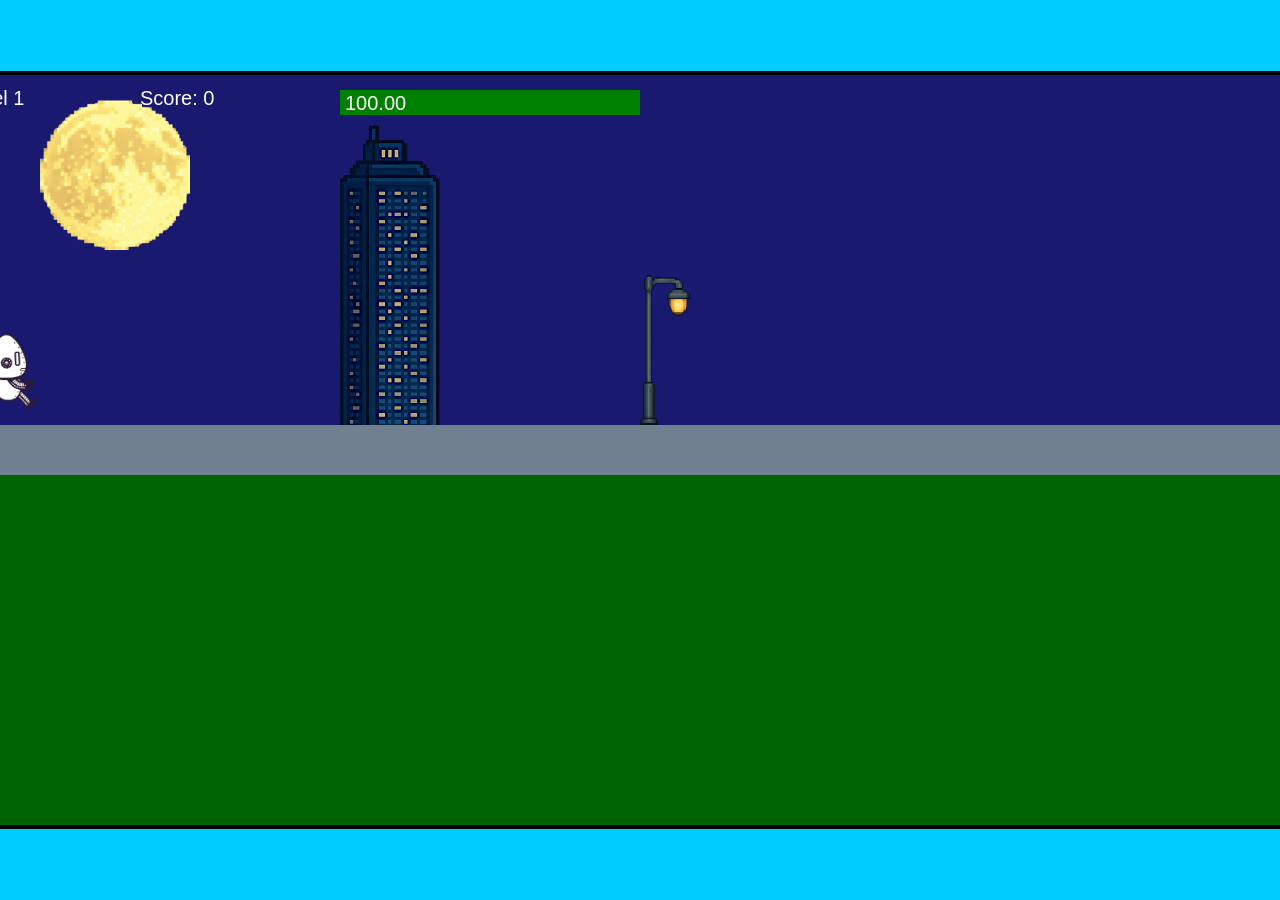
<file: fsd-projects/runtime/index.html>
<!DOCTYPE html>
<html lang="en">
  <head>
    <meta charset="UTF-8" />
    <meta name="viewport" content="width=device-width, initial-scale=1.0" />
    <title>Runtime Neo</title>
    <link rel="stylesheet" href="runtime.css" />
    <script src="https://code.jquery.com/jquery-3.1.0.js"></script>
    <script src="setup.js"></script>
    <script src="levels.js"></script>
    <script src="scenery.js"></script>
    <script src="student.js"></script>
    <script src="main.js"></script>
  </head>
  <body id="body">
    <canvas id="gameCanvas" width="1400" height="750"></canvas>
    <img id="player" src="images/halle.png" />
    <img id="projectile" src="images/projectile.png" />
    <img id="basicPlatform" src="images/interactable/basicPlatform.png" />
    <img id="spikes" src="images/interactable/spikes.png" />
    <img id="bug" src="images/interactable/bug.png" />
    <img id="healthUp" src="images/interactable/healthUp.png" />
    <img id="flag" src="images/interactable/flag.png" />
    <img id="moon" src="images/backgrounds/moon.png" />
    <img id="building" src="images/backgrounds/building.png" />
    <img id="lamp" src="images/backgrounds/lamp.png" />
  </body>
</html>
</file>
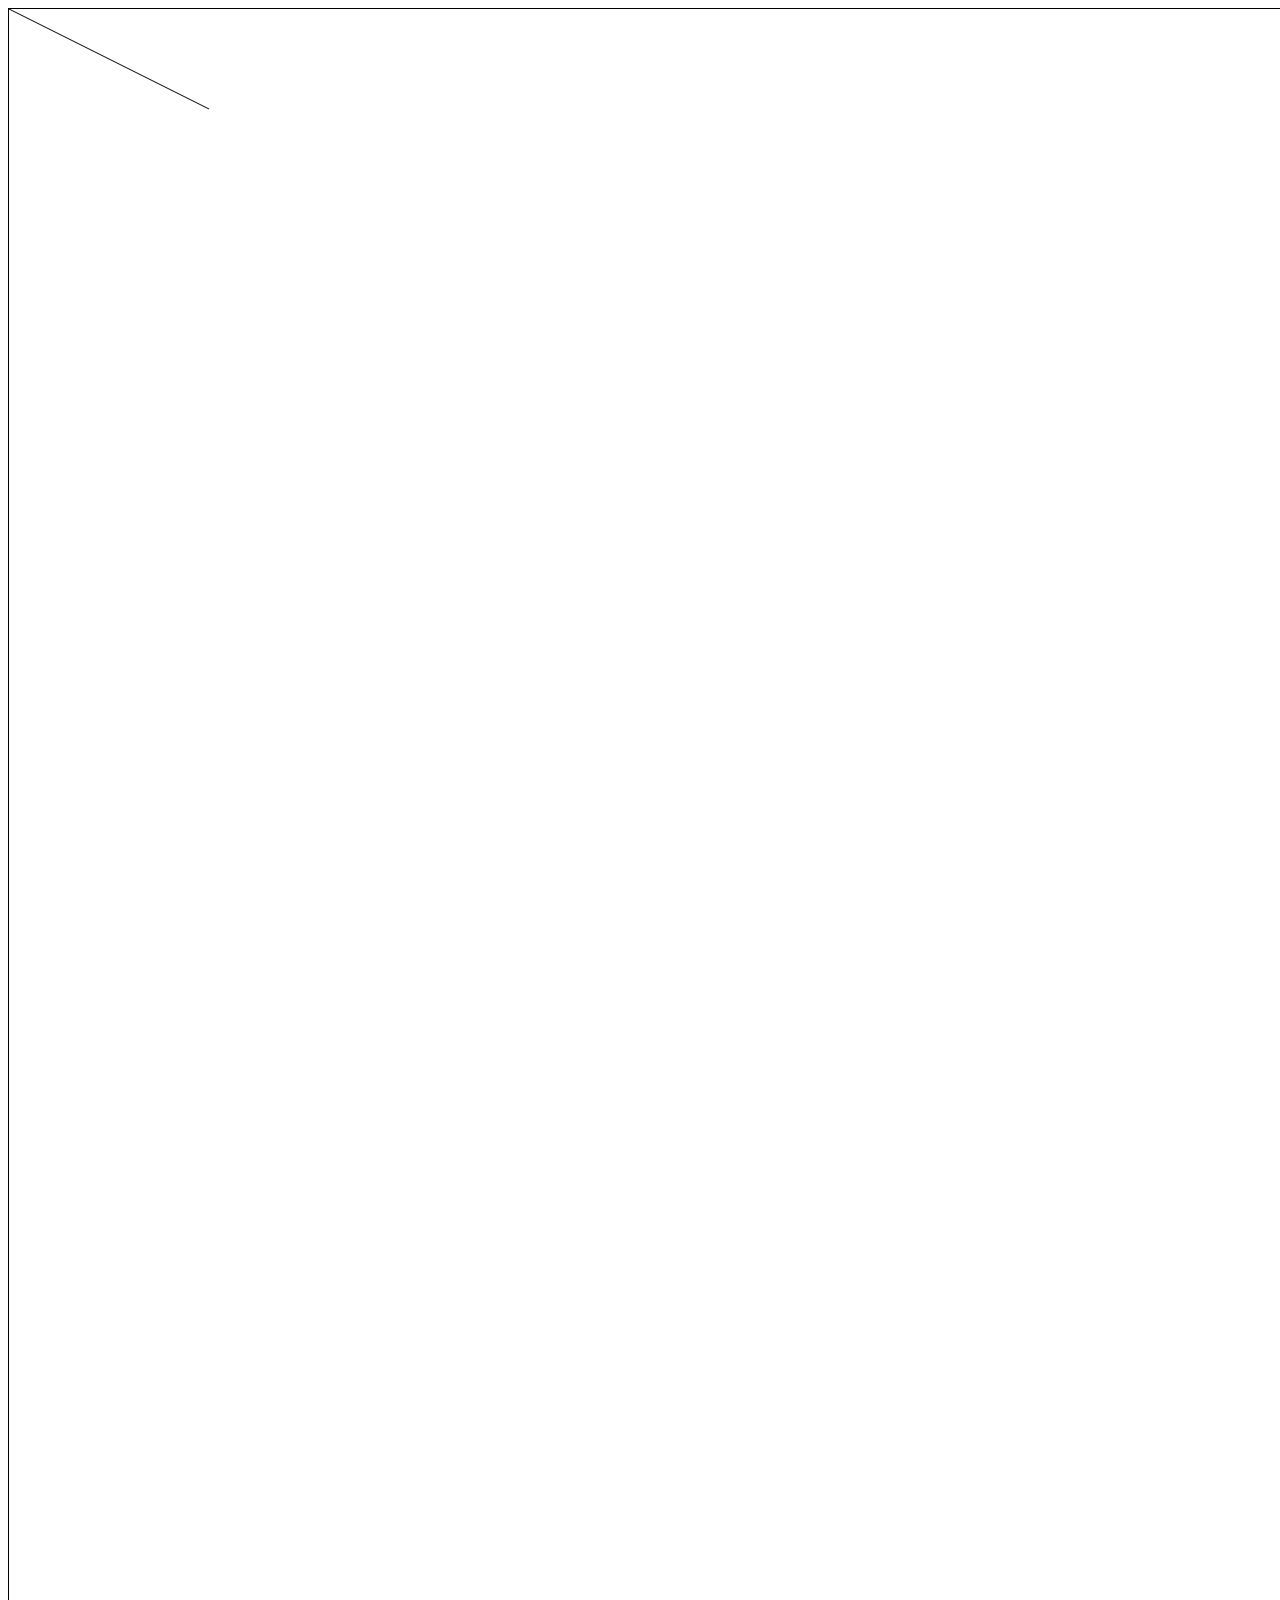
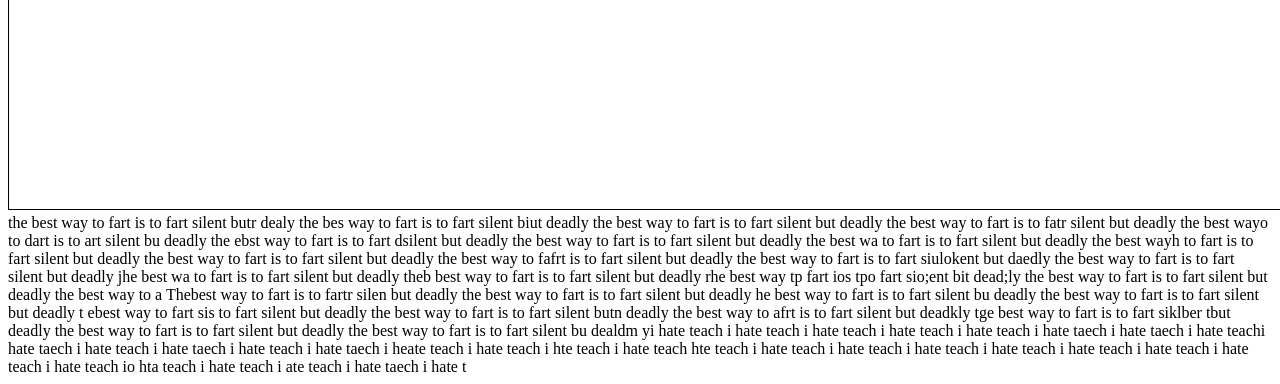
<file: canvas.html>
<!DOCTYPE html>
<html>

<head>

</head>


<body>
     <canvas id="myCanvas" width=5000" height="5000" style="border:1px solid #000000;">
</canvas>
</body>

</html>
the best way to fart is to fart silent butr dealy the bes way to fart is to fart silent biut deadly the best way to fart is to fart silent but deadly  the best way to fart is to fatr silent but deadly the best wayo  to dart is to art silent bu deadly the ebst way to fart is to fart dsilent but deadly the best way to fart is to  fart silent but deadly the best wa to fart is to fart silent but deadly the best wayh to fart is to fart silent but deadly the best way to fart is to fart silent but deadly the best way to fafrt is to fart silent but deadly the best way to fart is to fart siulokent but daedly the best way to fart is to fart silent but deadly jhe best wa to fart is to fart silent but deadly theb best way to fart is to fart silent but deadly rhe best way tp fart ios tpo fart sio;ent bit dead;ly the best way to fart is to fart silent but deadly the best way to a Thebest way to fart is to fartr silen but deadly the best way to fart is to fart silent but deadly he best way to fart is to fart silent bu deadly the best way to fart is to fart silent but deadly t ebest way to fart sis to fart silent but deadly the best way to fart is to fart silent butn  deadly the best way to afrt is to fart silent but deadkly tge best way to fart is to fart siklber tbut deadly the best way to fart is to fart silent but deadly the best way to fart is to fart silent bu dealdm yi hate teach i hate teach i hate teach i hate teach i hate teach i hate taech i hate taech i hate teachi hate taech i hate teach i hate taech i hate teach i hate taech i heate teach i hate teach i hte teach i hate teach   hte teach i hate teach i hate teach i hate teach i hate teach i hate teach i hate teach i hate teach i hate teach io hta teach i hate teach i ate teach  i hate taech i hate t
<script>
var c = document.getElementById("myCanvas");
var ctx = c.getContext("2d");
ctx.moveTo(0, 0);
ctx.lineTo(200, 100);
ctx.stroke();
ctv.filRect(5000, 5000, 5000,5000)
</script>
</file>
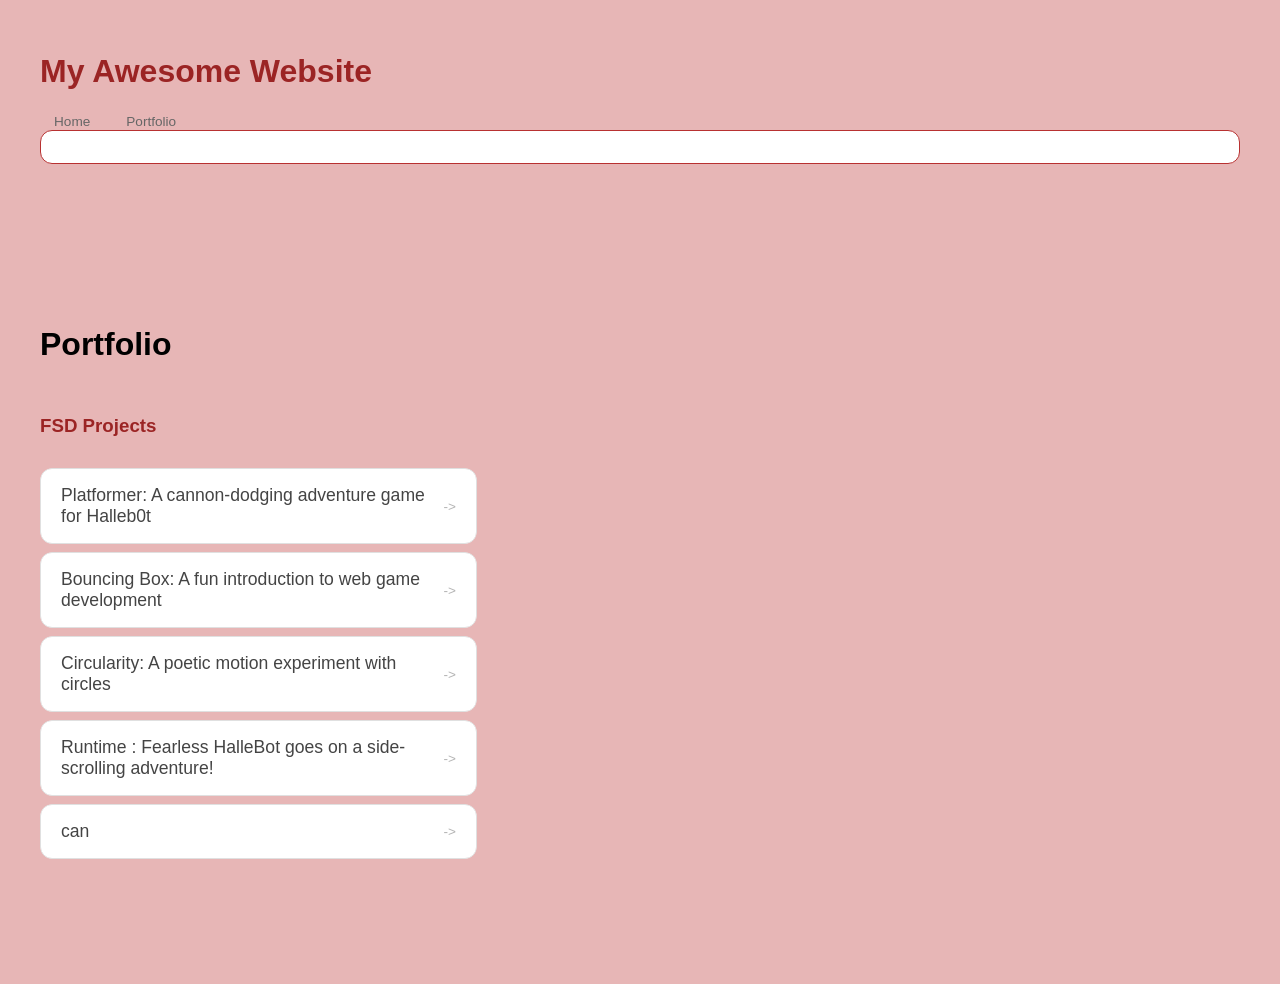
<file: portfolio.html>
<!DOCTYPE html>
<html>

<head>
  <title>Welcome
  </title>
  <link rel="stylesheet" href="style.css" />
</head>

<body>
  <!-- All content goes here -->
  <div id="all-contents">
    <h1>My Awesome Website</h1>
    <ul id="nav-ul">
      <li class="nav-li">
        <a href="index.html">Home</a>
      </li>
      <li class="nav-li">
        <a href="portfolio.html">Portfolio</a>
      </li>
    </ul>
    <nav>

    </nav>

    <main>

      <div id class="content">
        <h1>
          Portfolio
        </h1>
        <h3>
          FSD Projects
        </h3>
        <ul id="portfolio">
          <li>
            <a href="fsd-projects/platformer/">Platformer: A cannon-dodging adventure game for Halleb0t</a>
          </li>
          <li>
            <a href="fsd-projects/bouncing-box/">Bouncing Box: A fun introduction to web game development</a>
          </li>
          <li>
            <a href="fsd-projects/circularity/">Circularity: A poetic motion experiment with circles</a>
          </li>
          <li>
            <a href="fsd-projects/runtime/">Runtime : Fearless HalleBot goes on a side-scrolling adventure!</a>
          </li>
          <li>
            <a href="canvas.html">can</a>
          </li>
        </ul>
        <!-- ASD Projects will go here -->
      </div>
    </main>
  </div>
</body>

</html>
</file>
<file: fsd-projects/runtime/runtime.css>
/* runtime.css */
/* Styles for Runtime Neo auto-runner game */

img {
  display: none;
}

#gameCanvas {
  position: absolute;
  border: 4px solid #000;
  top: 50%;
  left: 50%;
  transform: translate(-50%, -50%);
}

body {
  margin: 0;
  background-color: #00ccff;
  font-family: Arial, sans-serif;
  text-align: center;
  overflow: hidden;
}
</file>
<file: style.css>
* {
  box-sizing: border-box;
}

body {
  margin: 0;
  background: #947706;
  color: #222;
  font-family: "Helvetica Neue", Arial, sans-serif;
}

#all-contents {
  max-width: 1500px;
  min-height: 100vh;
  margin: 0 auto;
  padding: 32px 40px;
}
/* Portfolio styles */
.content h1 {
  color: black;
}

#portfolio {
  list-style: none;
  margin: 0;
  padding: 0;
  width: 100%;
  display: flex;
  flex-direction: column;
  gap: 8px;
}

#portfolio li {
  border-radius: 12px;
  overflow: hidden;
}

#portfolio a {
  display: flex;
  justify-content: space-between;
  align-items: center;
  text-decoration: none;
  color: #444;
  padding: 16px 20px;
  font-size: 1.1rem;
  font-weight: 500;
  background: #fff;
  border: 1px solid #e0e0e0;
  border-radius: 12px;
  transition: background 0.25s ease, color 0.25s ease, transform 0.25s ease;
}

#portfolio a:hover {
  background: #000;
  color: #fff;
  transform: translateX(4px);
}

#portfolio a::after {
  content: "->";
  font-size: 0.85rem;
  opacity: 0.4;
  transition: opacity 0.25s ease;
  white-space: nowrap;
}

#portfolio a:hover::after {
  opacity: 1;
}
  * {
    box-sizing: border-box;
  }

  body {
    margin: 4;
    background: #e7b6b6;
    color: #9b2424;
    font-family: "Helvetica Neue", Arial, sans-serif;
  }

  #all-contents {
    max-width: 1500px;
    min-height: 100vh;
    margin: 4 auto;
    padding: 32px 40px;
  }

  main {
    display: grid;
    grid-template-columns: minmax(220px, 1fr) minmax(420px, 1.6fr);
    align-items: center;
    min-height: calc(100vh - 160px);
    gap: clamp(32px, 5vw, 80px);
  }

  .sidebar {
    width: 100%;
  }

  .content {
    display: flex;
    flex-direction: column;
    align-items: flex-start;
    gap: 12px;
  }
  h2 {
    margin: 0;
    font-size: clamp(4rem, 10vw, 7rem);
    line-height: 0.9;
    font-weight: 900;
    letter-spacing: -0.04em;
    text-transform: uppercase;
    color: #b42828;
}

.content > p {
    margin: 0;
    color: #c51919;
    font-size: 0.9rem;
    text-transform: uppercase;
    letter-spacing: 0.15em;
    line-height: 1.4;
}
#interests {
    margin-top: 32px;
    width: 100%;
}

#interests h3 {
    margin: 0 0 12px;
    font-size: 0.75rem;
    font-weight: 700;
    text-transform: uppercase;
    letter-spacing: 0.2em;
    color: #791010;
}

#interests ul {
    list-style: none;
    margin: 0;
    padding: 0;
    display: flex;
    flex-wrap: wrap;
    gap: 8px;
}

#interests li {
    color: #aa0a0a;
    font-size: 1rem;
    font-weight: 600;
    padding: 10px 20px;
    background: #fff;
    border: 1px solid #b32a2a;
    border-radius: 100px;
    transition: background 0.25s ease, color 0.25s ease, transform 0.25s ease;
    cursor: default;
}

#interests li:hover {
    background: #000;
    color: #d31010;
    border-color: #000;
    transform: translateY(-2px);
}
.sidebar-img {
    width: 100%;
    max-width: 760px;
    aspect-ratio: 3 / 4;
    object-fit: cover;
    display: block;
    border-radius: 16px;
    filter: grayscale(100%);
    box-shadow: 0 8px 30px rgba(180, 24, 24, 0.12);
    transition: filter 0.4s ease, transform 0.4s ease, box-shadow 0.4s ease;
}

.sidebar-img:hover {
    filter: grayscale(0%);
    transform: translateY(-4px);
    box-shadow: 0 16px 40px rgba(228, 28, 28, 0.18);
}
nav {
    display: flex;
    justify-content: space-between;
    align-items: center;
    margin-bottom: 48px;
    padding: 16px 24px;
    background: #fff;
    border: 1px solid #b83131;
    border-radius: 12px;
}

nav h1 {
    margin: 0;
    font-size: 0.8rem;
    font-weight: 700;
    text-transform: uppercase;
    letter-spacing: 0.2em;
    color: #000;
}

#nav-ul {
    list-style: none;
    display: flex;
    gap: 8px;
    margin: 0;
    padding: 0;
}

.nav-li a {
    color: #666;
    text-decoration: none;
    font-size: 0.85rem;
    font-weight: 500;
    padding: 6px 14px;
    border-radius: 8px;
    transition: background 0.25s ease, color 0.25s ease;
}

.nav-li a:hover {
    background: #000;
    color: #fff;
}
</file>
